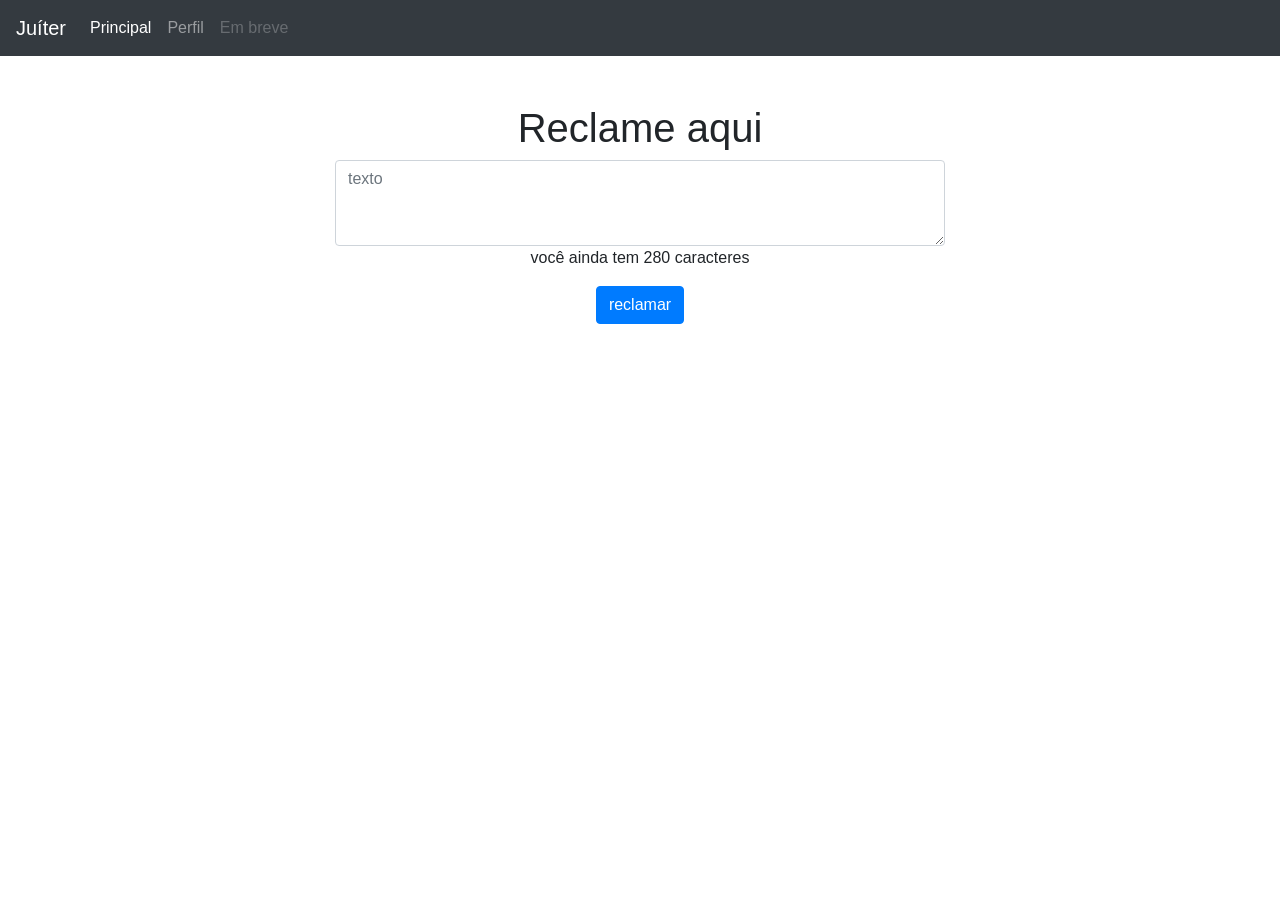
<file: 1-dom-jquery-templates/index.html>
<!DOCTYPE html>
<html>
<head>
  <meta charset="utf-8">
  <meta name="viewport" content="width=device-width, initial-scale=1" />
  <title>templates</title>
  <link rel="stylesheet" href="https://stackpath.bootstrapcdn.com/bootstrap/4.1.3/css/bootstrap.min.css" integrity="sha384-MCw98/SFnGE8fJT3GXwEOngsV7Zt27NXFoaoApmYm81iuXoPkFOJwJ8ERdknLPMO" crossorigin="anonymous">
</head>
<body>

  <header>
    <nav class="navbar navbar-expand-lg navbar-dark bg-dark">
      <a class="navbar-brand" href="#">Juíter</a>
      <button class="navbar-toggler" type="button" data-toggle="collapse" data-target="#navbarNavAltMarkup" aria-controls="navbarNavAltMarkup" aria-expanded="false" aria-label="Toggle navigation">
        <span class="navbar-toggler-icon"></span>
      </button>
      <div class="collapse navbar-collapse" id="navbarNavAltMarkup">
        <div class="navbar-nav">
          <a class="nav-item nav-link active" href="#">Principal <span class="sr-only">(current)</span></a>
          <a class="nav-item nav-link" href="#">Perfil</a>
          <a class="nav-item nav-link disabled" href="#">Em breve</a>
        </div>
      </div>
    </nav>
  </header>

  <main id="main-content">
    <section id="form-field">
      <form id="form" class="d-flex flex-column align-items-center">
        <div class="form-group pt-5 col-6 text-center">
          <label for="juite" class="h1">Reclame aqui</label>
          <textarea class="form-control" id="text-field" placeholder="texto" rows="3"></textarea>
          <span id="char-count" class="">você ainda tem 280 caracteres</span>
        </div>
        <div class="center-btn">
          <button class="btn btn-primary" id="btn-submit" type="submit">reclamar</button>
        </div>
      </form>
    </section>
    <section class="d-flex justify-content-center">
      <div id="tweets" class="col-6"></div>
    </section>
  </main>

  <script src="https://code.jquery.com/jquery-3.3.1.slim.min.js" integrity="sha384-q8i/X+965DzO0rT7abK41JStQIAqVgRVzpbzo5smXKp4YfRvH+8abtTE1Pi6jizo" crossorigin="anonymous"></script>
  <script src="https://cdnjs.cloudflare.com/ajax/libs/popper.js/1.14.3/umd/popper.min.js" integrity="sha384-ZMP7rVo3mIykV+2+9J3UJ46jBk0WLaUAdn689aCwoqbBJiSnjAK/l8WvCWPIPm49" crossorigin="anonymous"></script>
  <script src="https://stackpath.bootstrapcdn.com/bootstrap/4.1.3/js/bootstrap.min.js" integrity="sha384-ChfqqxuZUCnJSK3+MXmPNIyE6ZbWh2IMqE241rYiqJxyMiZ6OW/JmZQ5stwEULTy" crossorigin="anonymous"></script> 
  <script type="text/javascript" src="script.js"></script> 
</body>
</html>
</file>
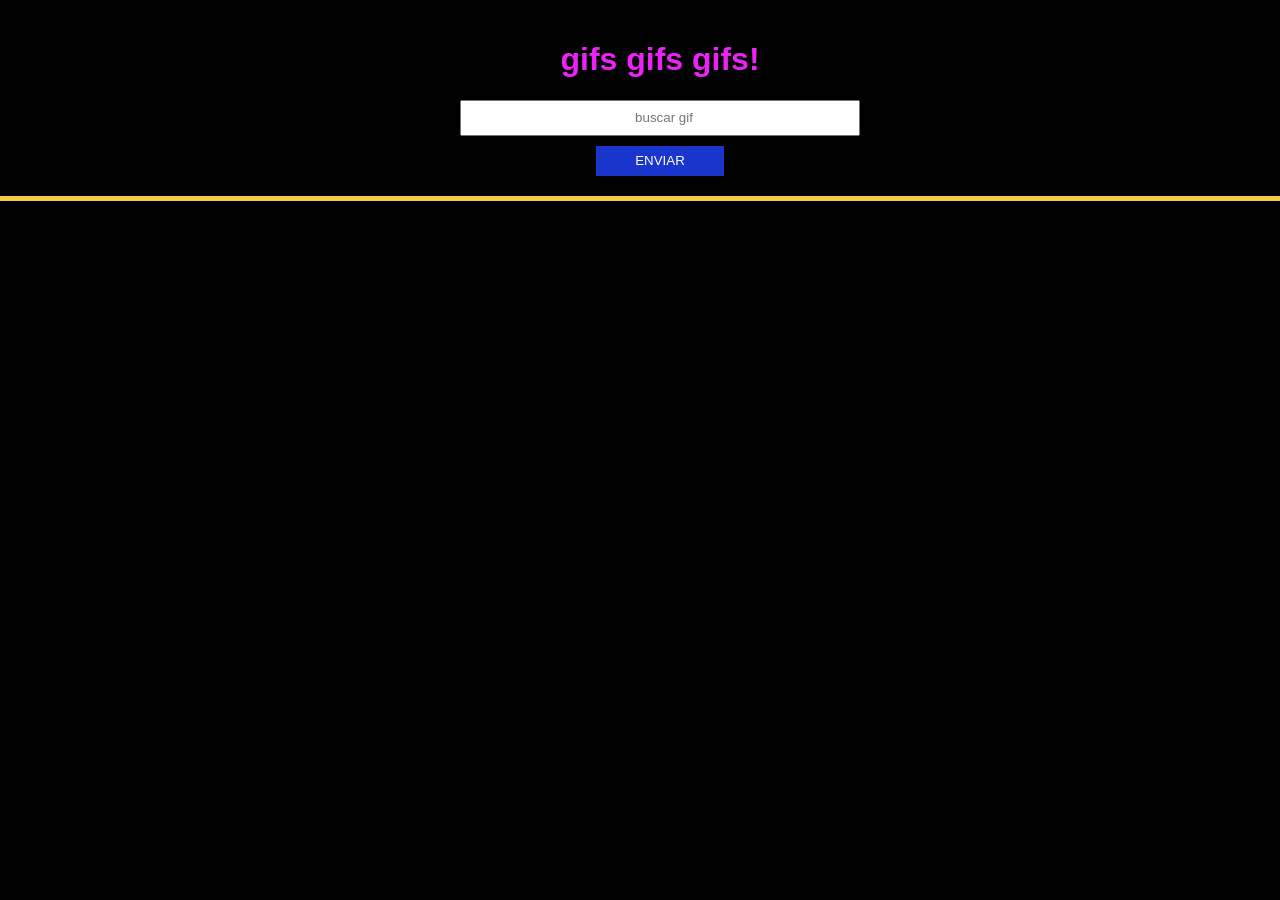
<file: 2-API-GET/index.html>
<!DOCTYPE html>
<html>
<head>
  <meta charset="utf-8">
  <link rel="stylesheet" type="text/css" href="style.css">
  <title>gifs gifs gifs</title>
</head>
<body>
  <div class="formulario">
    <div>
      <h1>gifs gifs gifs!</h1>
    </div>
    <div class="div-campos">
      <form class="campos-form">
        <input id="campo-busca" class="campo-busca" type="text" name="gif" placeholder="buscar gif">
        <input id="btn-busca" class="btn-busca" type="submit" name="" value="enviar">
      </form>
    </div>
  </div>

  <div id="exibe-busca"></div>

  <script type="text/javascript" src="script.js"></script>
</body>
</html>
</file>
<file: 2-API-GET/style.css>
body {
  margin: 0;
  font-family: Verdana, Geneva, sans-serif;
  background-color: #000;
  color: #ec22f7;
}

.formulario {
  width: 100vw;
  border-bottom: solid 5px #f4cb42;
  padding: 20px;
  display: flex;
  flex-direction: column;
  align-items: center;
}

.div-campos {
  width: 50vw;
}

.campos-form {
  display: flex;
  flex-direction: column;
  justify-content: center;
  align-items: center;
}

.campo-busca {
  height: 30px;
  margin-bottom: 10px;
  padding-left: 10px;
  width: 60%;
  text-align: center;
}

.btn-busca {
  height: 30px;
  width: 20%;
  color: white;
  text-transform: uppercase;
  background-color: #1a35cc;
  border: none;
  cursor: pointer;
}

.btn-busca:hover {
  background-color: #416fba;  
}

.area-gif {
  width: 100vw;
  margin: auto;
  display: flex;
  flex-wrap: wrap;
  justify-content: center;
  padding-top: 10px;
}

.gif {
  padding: 5px;
}
</file>
